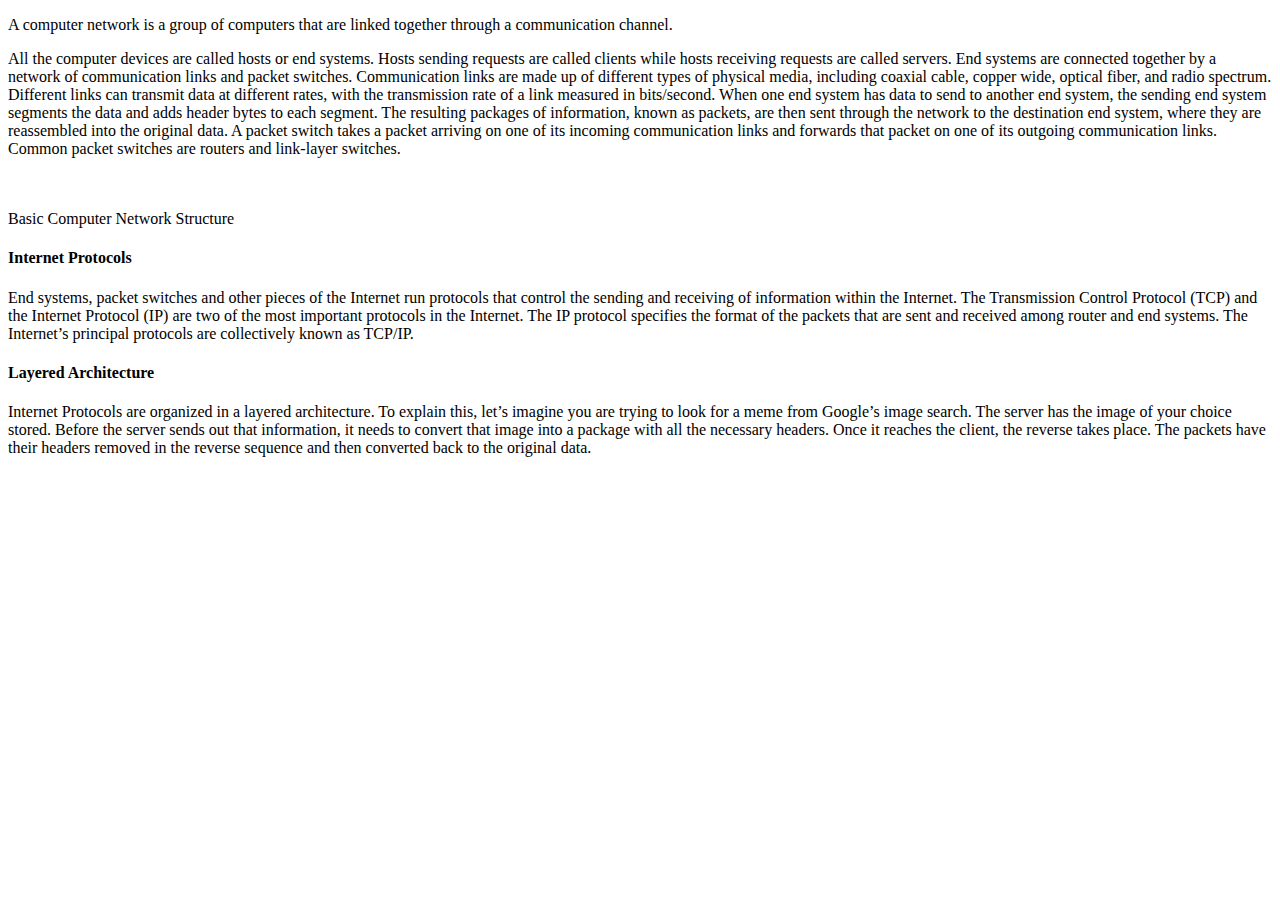
<file: compunetworking.html>
<!DOCTYPE html>
<html lang="en">
<head>
    <meta charset="UTF-8">
    <meta name="viewport" content="width=device-width, initial-scale=1.0">
    <title>Document</title>
</head>
<body>
    <div class="text">
        <p> A computer network is a group of computers that are linked together through a communication channel.</p>
        <p>All the computer devices are called hosts or end systems. Hosts sending requests are called clients while hosts receiving requests are called servers. End systems are connected together by a network of communication links and packet switches. Communication links are made up of different types of physical media, including coaxial cable, copper wide, optical fiber, and radio spectrum. Different links can transmit data at different rates, with the transmission rate of a link measured in bits/second. When one end system has data to send to another end system, the sending end system segments the data and adds header bytes to each segment. The resulting packages of information, known as packets, are then sent through the network to the destination end system, where they are reassembled into the original data. A packet switch takes a packet arriving on one of its incoming communication links and forwards that packet on one of its outgoing communication links. Common packet switches are routers and link-layer switches.</p>
        <br>
        
        <div class="img>
            <img src="net structure.png" alt="Basic Computer Network Structure"> 
            <br>
            <caption id="typetext">Basic Computer Network Structure</caption>
        </div>
        <div>
            <h4>Internet Protocols</h4>
            <p>End systems, packet switches and other pieces of the Internet run protocols that control the sending and receiving of information within the Internet. The Transmission Control Protocol (TCP) and the Internet Protocol (IP) are two of the most important protocols in the Internet. The IP protocol specifies the format of the packets that are sent and received among router and end systems. The Internet’s principal protocols are collectively known as TCP/IP.</p>
        </div>
        <div>
            <h4>Layered Architecture</h4>
            <p>Internet Protocols are organized in a layered architecture. To explain this, let’s imagine you are trying to look for a meme from Google’s image search. The server has the image of your choice stored. Before the server sends out that information, it needs to convert that image into a package with all the necessary headers. Once it reaches the client, the reverse takes place. The packets have their headers removed in the reverse sequence and then converted back to the original data.</p>
        </div>

</body>
</html>
</file>
